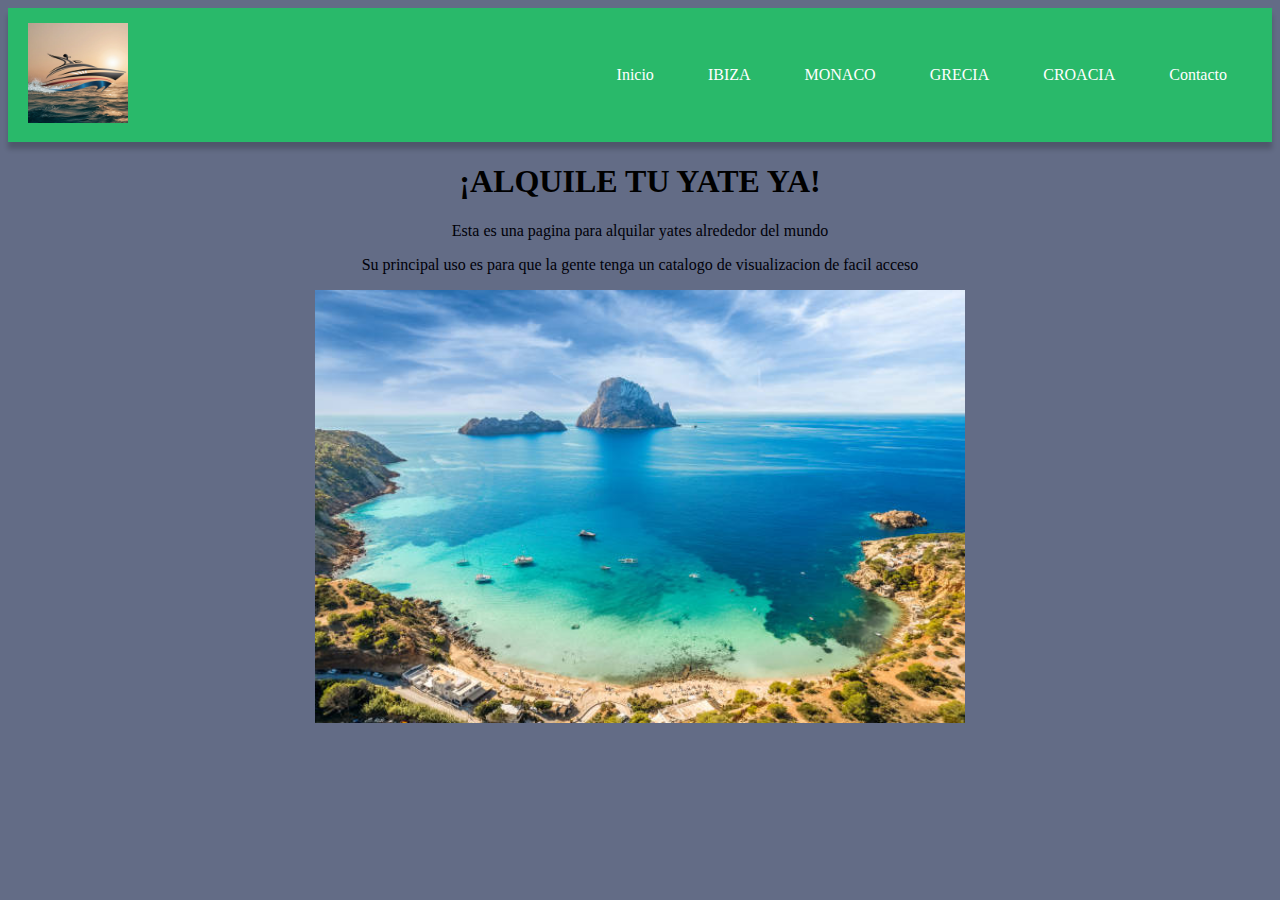
<file: index.html>
<!DOCTYPE html>
<html lang="es">

<head>
    <meta charset="UTF-8">
    <meta name="viewport" content="width=device-width, initial-scale=1.0">
    <title>Agorreca web</title>
    <link rel="stylesheet" href="estilos.css">
    <style>
        body{
            background-color: rgb(99, 108, 134);
        }
        p{
            color:rgb(0, 0, 8); 
        }
        
        
    </style>
</head>
<body>
    <nav class="menu">
        <div class="container">
            <header><div class=></div> <img src="logo.webp" width="100" height="auto"></header>
        <ul>
            <li><a href="index.html" >Inicio</a></li>
            <li><a href="agorrecaibiza.html" >IBIZA</a></li>
            <li><a href="agorrecamonaco.html" >MONACO</a></li>
            <li><a href="agorrecagrecia.html" >GRECIA</a></li>
            <li><a href="agorrecacroacia.html" >CROACIA</a></li>
            <li><a href="contacto.html">Contacto</a></li>
        </ul>
    </nav>
    <center><h1>¡ALQUILE TU YATE YA!</h1>
    <p class="destacado"> Esta es una pagina para alquilar yates alrededor del mundo</p>
    <p> Su principal uso es para que la gente tenga un catalogo de visualizacion de facil acceso</p>
    <img src="ibiza real.jpg" width="650" height="auto">
    </center> 
</body>   
</html>
</file>
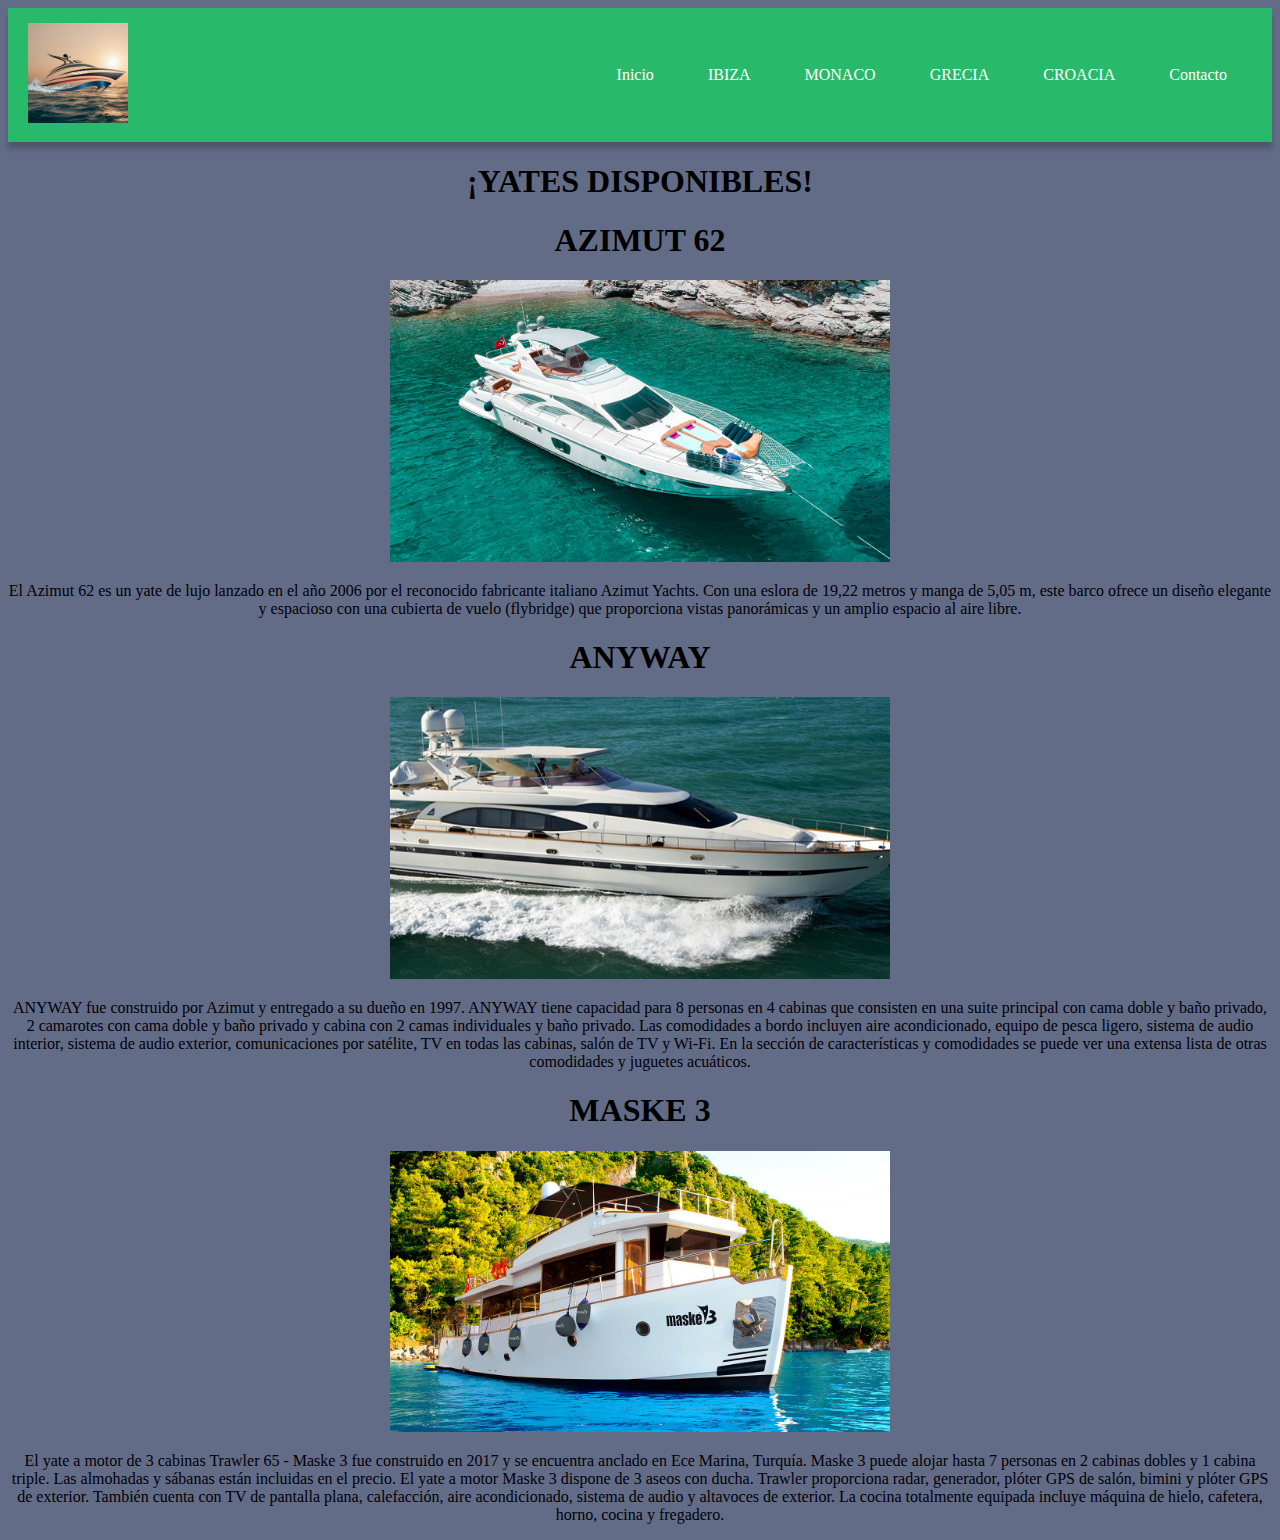
<file: agorrecacroacia.html>
<!DOCTYPE html>
<html lang="es">

<head>
    <meta charset="UTF-8">
    <meta name="viewport" content="width=device-width, initial-scale=1.0">
    <title >YATE DISPONIBLE</title>
    <link rel="stylesheet" href="estilos.css">
</head>
<body>
    <style>
        body{
            background-color: rgb(99, 108, 134);
        }
        p{
            color:rgb(0, 0, 8); 
        }
        
        
    </style>
    <nav class="menu">
        <div class="container">
            <header><div class=></div> <img src="logo.webp" width="100" height="auto"></header>
        <ul>
            <li><a href="index.html" >Inicio</a></li>
            <li><a href="agorrecaibiza.html" >IBIZA</a></li>
            <li><a href="agorrecamonaco.html" >MONACO</a></li>
            <li><a href="agorrecagrecia.html" >GRECIA</a></li>
            <li><a href="agorrecacroacia.html" >CROACIA</a></li>
            <li><a href="contacto.html">Contacto</a></li>
        </ul>
    </nav>
    <center><h1>¡YATES DISPONIBLES!</h1>

    <h1>AZIMUT 62</h1>
    <img src="AZIMUT 62.jpg" width="500" height="auto">
<p> El Azimut 62 es un yate de lujo lanzado en el año 2006 por el reconocido fabricante italiano Azimut Yachts. Con una eslora de 19,22 metros y manga de 5,05 m, este barco ofrece un diseño elegante y espacioso con una cubierta de vuelo (flybridge) que proporciona vistas panorámicas y un amplio espacio al aire libre.</p>
    
<h1>ANYWAY</h1>
    <img src="anyway.jpg" width="500" height="auto">
<p>ANYWAY fue construido por Azimut y entregado a su dueño en 1997. ANYWAY tiene capacidad para 8 personas en 4 cabinas que consisten en una suite principal con cama doble y baño privado, 2 camarotes con cama doble y baño privado y cabina con 2 camas individuales y baño privado. Las comodidades a bordo incluyen aire acondicionado, equipo de pesca ligero, sistema de audio interior, sistema de audio exterior, comunicaciones por satélite, TV en todas las cabinas, salón de TV y Wi-Fi.
     En la sección de características y comodidades se puede ver una extensa lista de otras comodidades y juguetes acuáticos.</p>
    
     <H1>MASKE 3</H1>
    <img src="MASKE 3.jpg" width="500" height="auto">
    <p>El yate a motor de 3 cabinas Trawler 65 - Maske 3 fue construido en 2017 y se encuentra anclado en Ece Marina, Turquía. Maske 3 puede alojar hasta 7 personas en 2 cabinas dobles y 1 cabina triple. Las almohadas y sábanas están incluidas en el precio.
         El yate a motor Maske 3 dispone de 3 aseos con ducha. Trawler proporciona radar, generador, plóter GPS de salón, bimini y plóter GPS de exterior. También cuenta con TV de pantalla plana, calefacción, aire acondicionado, sistema de audio y altavoces de exterior. La cocina totalmente equipada incluye máquina de hielo, cafetera, horno, cocina y fregadero.</p>
</center> 
</body>
</html>
</file>
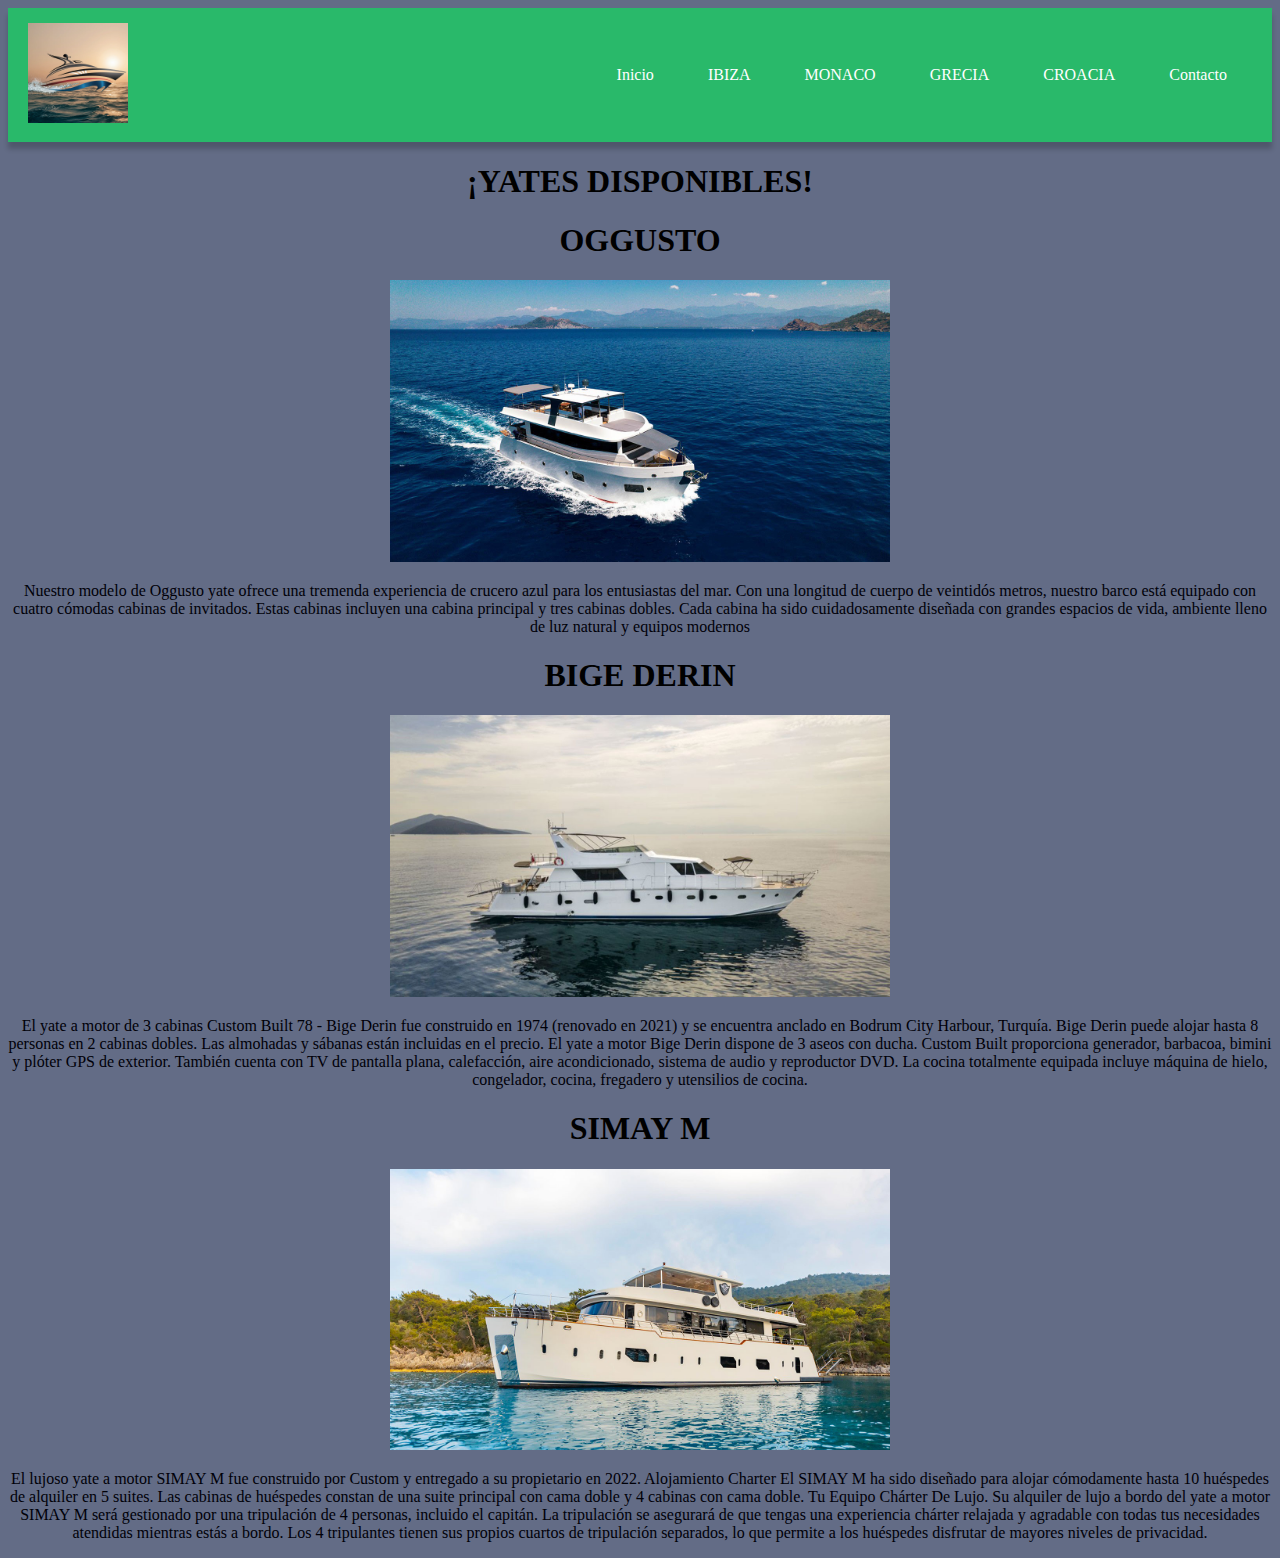
<file: agorrecagrecia.html>
<!DOCTYPE html>
<html lang="es">

<head>
    <meta charset="UTF-8">
    <meta name="viewport" content="width=device-width, initial-scale=1.0">
    <title >YATE DISPONIBLE</title>
    <link rel="stylesheet" href="estilos.css">
</head>
<body>
    <style>
        body{
            background-color: rgb(99, 108, 134);
        }
        p{
            color:rgb(0, 0, 8); 
        }
        
        
    </style>
    <nav class="menu">
        <div class="container">
            <header><div class=></div> <img src="logo.webp" width="100" height="auto"></header>
        <ul>
            <li><a href="index.html" >Inicio</a></li>
            <li><a href="agorrecaibiza.html" >IBIZA</a></li>
            <li><a href="agorrecamonaco.html" >MONACO</a></li>
            <li><a href="agorrecagrecia.html" >GRECIA</a></li>
            <li><a href="agorrecacroacia.html" >CROACIA</a></li>
            <li><a href="contacto.html">Contacto</a></li>
        </ul>
    </nav>
    <center><h1>¡YATES DISPONIBLES!</h1> 

    <h1>OGGUSTO</h1>
    <img src="OGGUSTO.jpg" width="500" height="auto">
    <p>Nuestro modelo de Oggusto yate ofrece una tremenda experiencia de crucero azul para los entusiastas del mar. Con una longitud de cuerpo de veintidós metros, nuestro barco está equipado con cuatro cómodas cabinas de invitados. Estas cabinas incluyen una cabina principal y tres cabinas dobles. Cada cabina ha sido cuidadosamente diseñada con grandes espacios de vida, ambiente lleno de luz natural y equipos modernos</p>

    <h1>BIGE DERIN</h1>
    <img src="BIGE DERIN.jpg" width="500" height="auto">
    <p>El yate a motor de 3 cabinas Custom Built 78 - Bige Derin fue construido en 1974 (renovado en 2021) y se encuentra anclado en Bodrum City Harbour, Turquía.

        Bige Derin puede alojar hasta 8 personas en 2 cabinas dobles. Las almohadas y sábanas están incluidas en el precio.
        
        El yate a motor Bige Derin dispone de 3 aseos con ducha.
        
        Custom Built proporciona generador, barbacoa, bimini y plóter GPS de exterior. También cuenta con TV de pantalla plana, calefacción, aire acondicionado, sistema de audio y reproductor DVD. La cocina totalmente equipada incluye máquina de hielo, congelador, cocina, fregadero y utensilios de cocina.</p>

    <h1>SIMAY M</h1>
    <img src="SIMAY M.jpg" width="500" height="auto">
    <p>El lujoso yate a motor SIMAY M fue construido por Custom y entregado a su propietario en 2022.

        Alojamiento Charter
        El SIMAY M ha sido diseñado para alojar cómodamente hasta 10 huéspedes de alquiler en 5 suites. Las cabinas de huéspedes constan de una suite principal con cama doble y 4 cabinas con cama doble. Tu Equipo Chárter De Lujo.
        Su alquiler de lujo a bordo del yate a motor SIMAY M será gestionado por una tripulación de 4 personas, incluido el capitán.
        La tripulación se asegurará de que tengas una experiencia chárter relajada y agradable con todas tus necesidades atendidas mientras estás a bordo. Los 4 tripulantes tienen sus propios cuartos de tripulación separados, lo que permite a los huéspedes disfrutar de mayores niveles de privacidad.</p>
        </center>
</body>
</html>
</file>
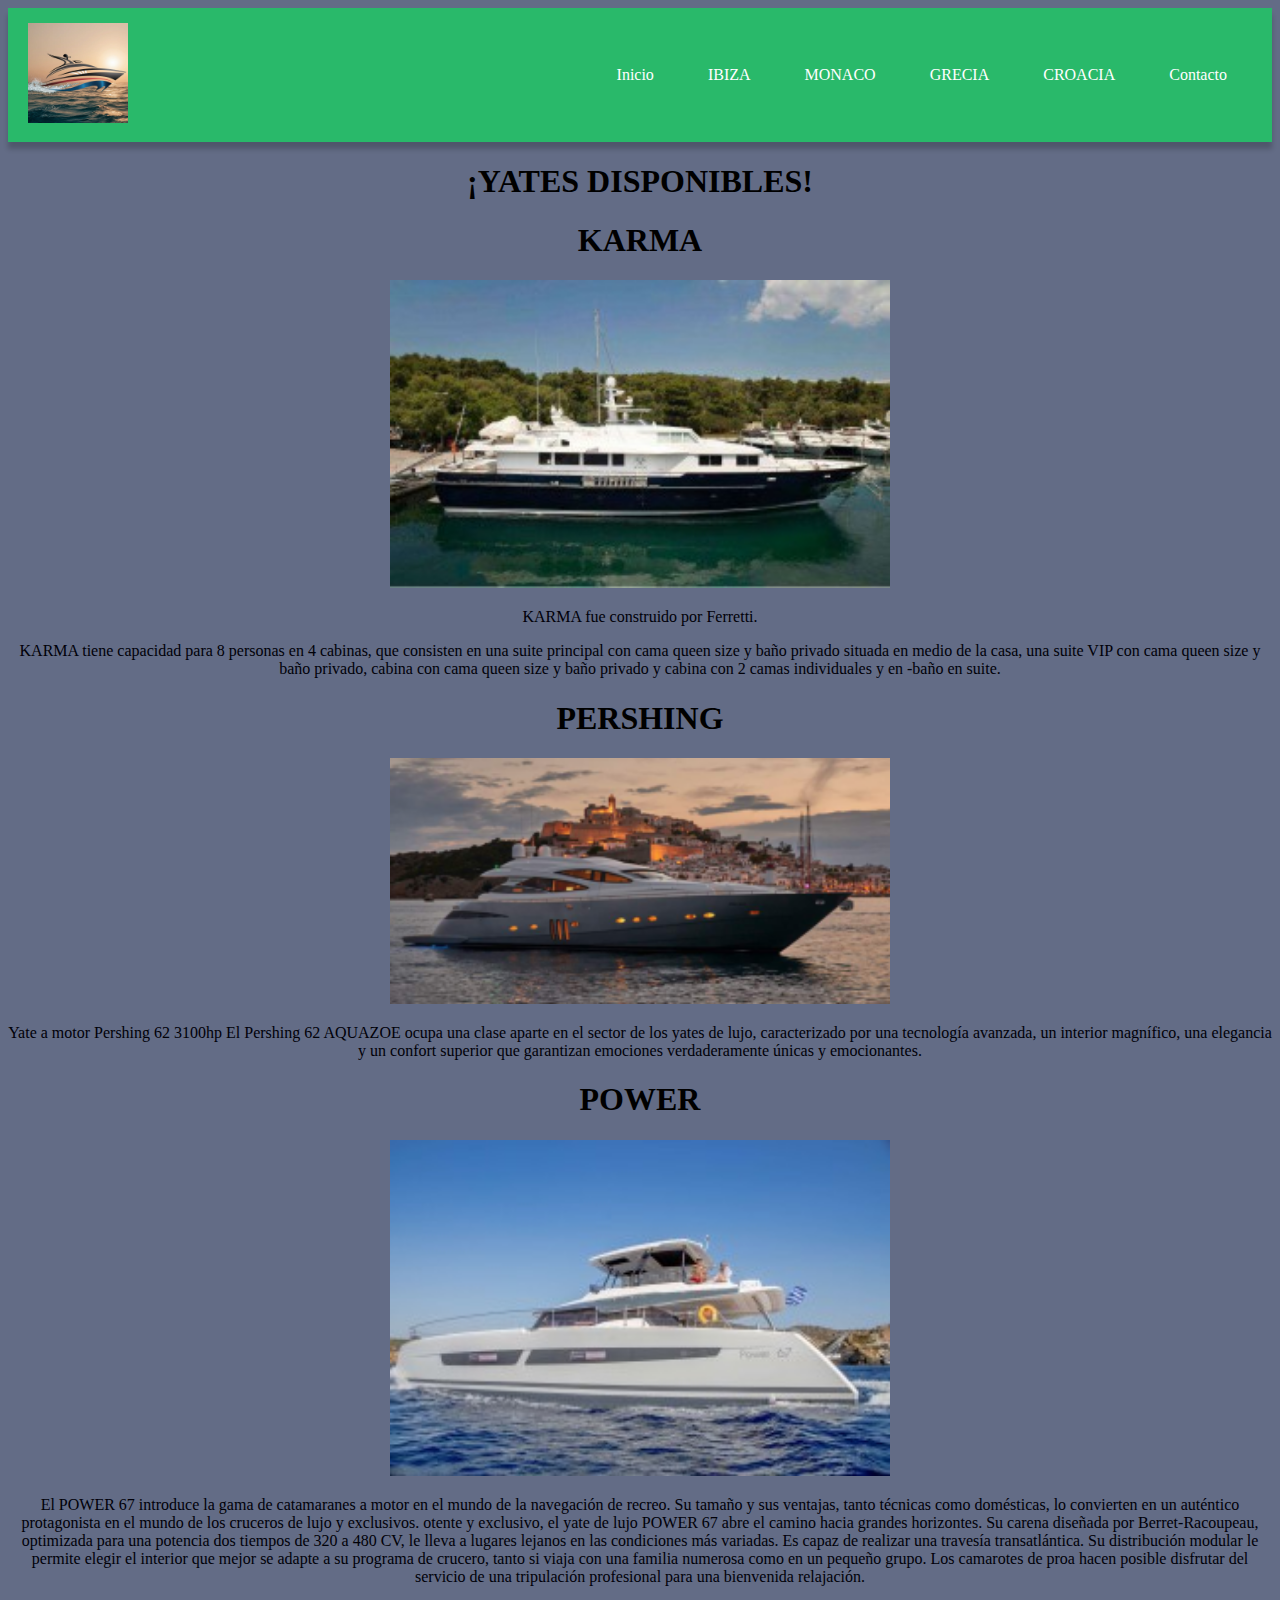
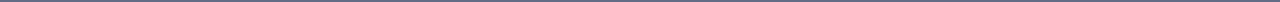
<file: agorrecaibiza.html>
<!DOCTYPE html>
<html lang="es">

<head>
    <meta charset="UTF-8">
    <meta name="viewport" content="width=device-width, initial-scale=1.0">
    <title >YATE DISPONIBLE</title>
    <link rel="stylesheet" href="estilos.css">
</head>
<body>
    <style>
        body{
            background-color: rgb(99, 108, 134);
        }
        p{
            color:rgb(0, 0, 8); 
        }
        
        
    </style>
    <nav class="menu">
        <div class="container">
        <header><div class=></div> <img src="logo.webp" width="100" height="auto"></header>
        <ul>
            <li><a href="index.html" >Inicio</a></li>
            <li><a href="agorrecaibiza.html" >IBIZA</a></li>
            <li><a href="agorrecamonaco.html" >MONACO</a></li>
            <li><a href="agorrecagrecia.html" >GRECIA</a></li>
            <li><a href="agorrecacroacia.html" >CROACIA</a></li>
            <li><a href="contacto.html">Contacto</a></li>
        </ul>
    </nav>
    <center><h1>¡YATES DISPONIBLES!</h1> 
        
    <h1>KARMA</h1>
    <img src="KARMA.jpg" width="500" height="auto">
    <p>KARMA fue construido por Ferretti.</p>
    <P>KARMA tiene capacidad para 8 personas en 4 cabinas, que consisten en una suite principal con cama queen size y baño privado situada en medio de la casa, una suite VIP con cama queen size y baño privado, cabina con cama queen size y baño privado y cabina con 2 camas individuales y en -baño en suite.</p>

    <h1>PERSHING</h1>
    <img src="PERSHING.png" width="500" height="auto"></a>
    <P>Yate a motor Pershing 62 3100hp
    El Pershing 62 AQUAZOE ocupa una clase aparte en el sector de los yates de lujo, caracterizado por una tecnología avanzada, un interior magnífico, una elegancia y un confort superior que garantizan emociones verdaderamente únicas y emocionantes.</P>
    
    <h1>POWER</h1>
    <img src="POWER 67.jpg" width="500" height="auto"><P>El POWER 67 introduce la gama de catamaranes a motor en el mundo de la navegación de recreo. Su tamaño y sus ventajas, tanto técnicas como domésticas, lo convierten en un auténtico protagonista en el mundo de los cruceros de lujo y exclusivos.
    otente y exclusivo, el yate de lujo POWER 67 abre el camino hacia grandes horizontes. Su carena diseñada por Berret-Racoupeau, optimizada para una potencia dos tiempos de 320 a 480 CV, le lleva a lugares lejanos en las condiciones más variadas. Es capaz de realizar una travesía transatlántica. Su distribución modular le permite elegir el interior que mejor se adapte a su programa de crucero, tanto si viaja con una familia numerosa como en un pequeño grupo. Los camarotes de proa hacen posible disfrutar del servicio de una tripulación profesional para una bienvenida relajación.</center>
</body>
</html>
</file>
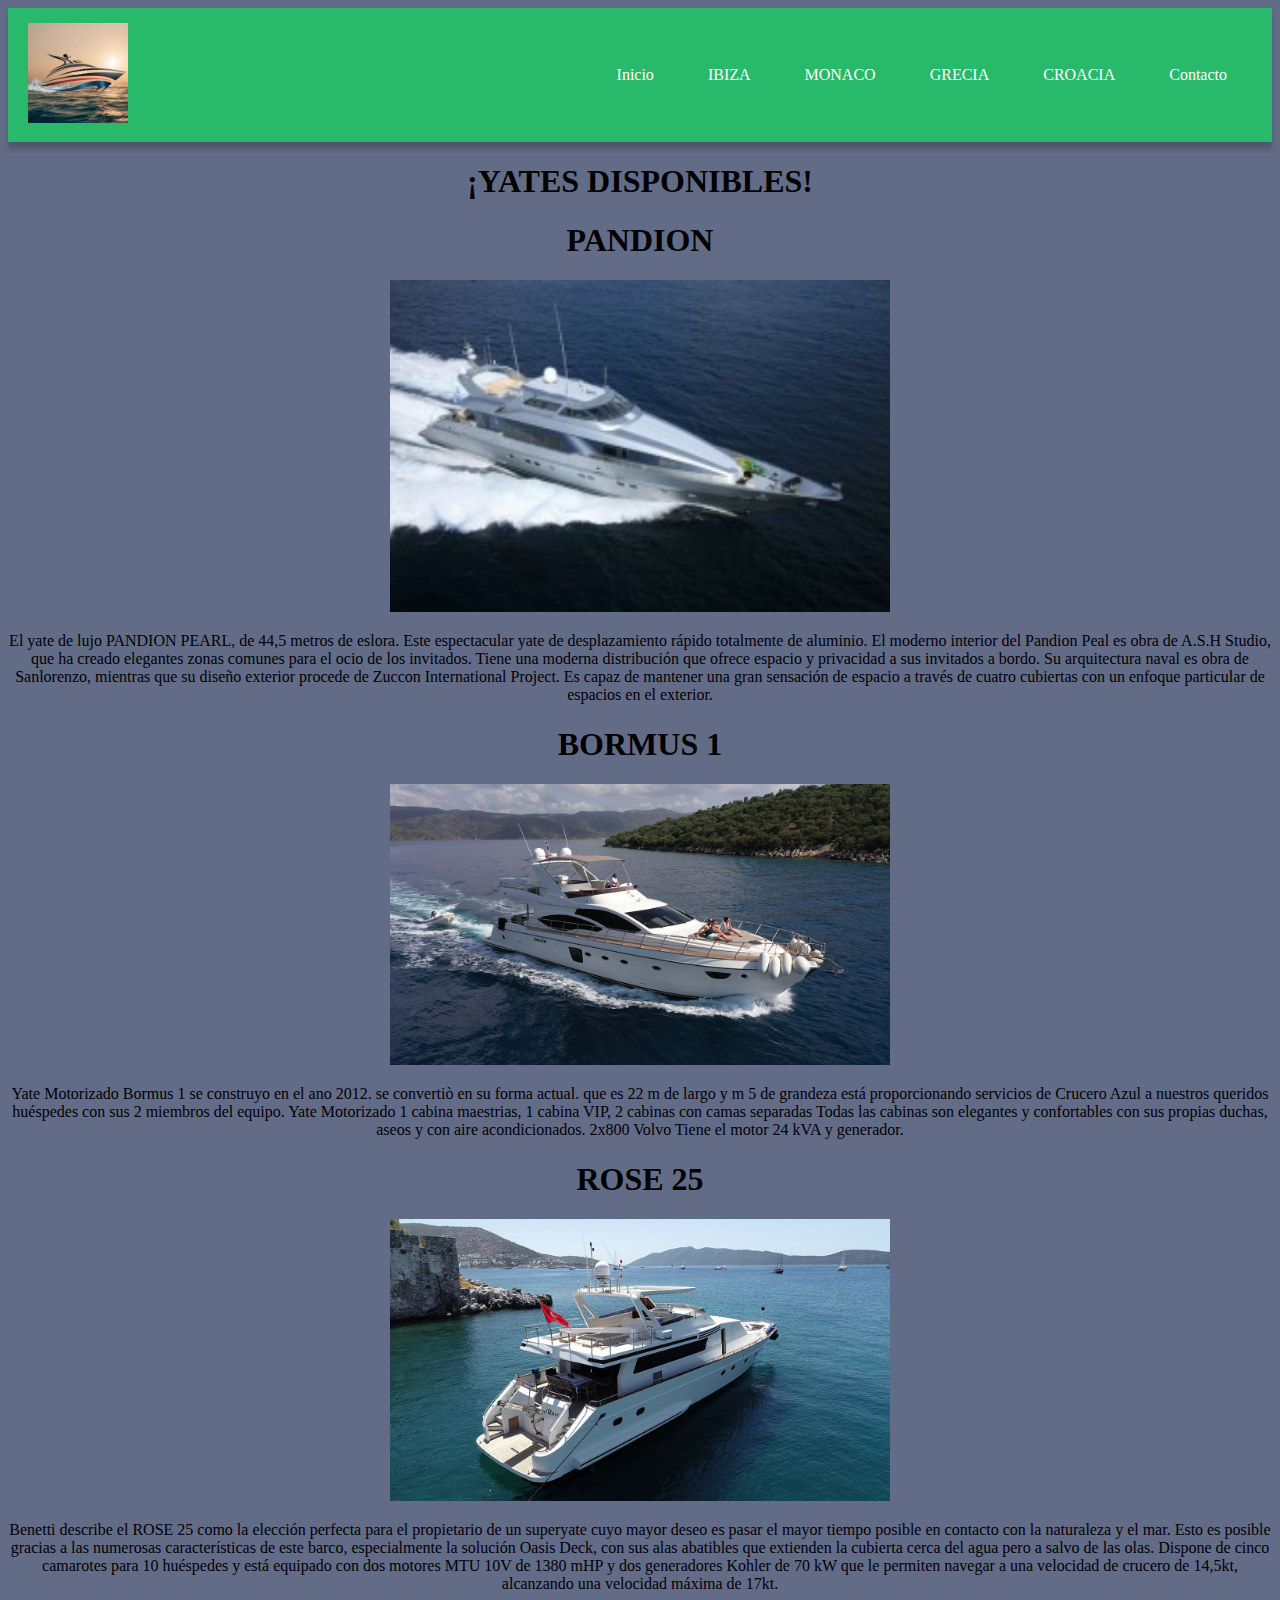
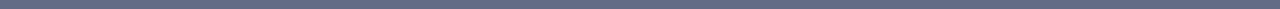
<file: agorrecamonaco.html>
<!DOCTYPE html>
<html lang="es">

<head>
    <meta charset="UTF-8">
    <meta name="viewport" content="width=device-width, initial-scale=1.0">
    <title >YATE DISPONIBLE</title>
    <link rel="stylesheet" href="estilos.css">
</head>
<body>
    <style>
        body{
            background-color: rgb(99, 108, 134);
        }
        p{
            color:rgb(0, 0, 8); 
        }
        
        
    </style>
    <nav class="menu">
        <div class="container">
            <header><div class=></div> <img src="logo.webp" width="100" height="auto"></header>
        <ul>
            <li><a href="index.html" >Inicio</a></li>
            <li><a href="agorrecaibiza.html" >IBIZA</a></li>
            <li><a href="agorrecamonaco.html" >MONACO</a></li>
            <li><a href="agorrecagrecia.html" >GRECIA</a></li>
            <li><a href="agorrecacroacia.html" >CROACIA</a></li>
            <li><a href="contacto.html">Contacto</a></li>
        </ul>
    </nav>
    <center><h1>¡YATES DISPONIBLES!</h1> 
        
    <h1>PANDION</h1>
    <img src="PANDION.jpg" width="500" height="auto">
    <p>El yate de lujo PANDION PEARL, de 44,5 metros de eslora. Este espectacular yate de desplazamiento rápido totalmente de aluminio. El moderno interior del Pandion Peal es obra de A.S.H Studio, que ha creado elegantes zonas comunes para el ocio de los invitados.
       Tiene una moderna distribución que ofrece espacio y privacidad a sus invitados a bordo. Su arquitectura naval es obra de Sanlorenzo, mientras que su diseño exterior procede de Zuccon International Project. Es capaz de mantener una gran sensación de espacio a través de cuatro cubiertas con un enfoque particular de espacios  en el exterior.</p>
    
    <h1>BORMUS 1</h1>
    <img src="BORMUS 1.jpg" width="500" height="auto"
    <p></p>
    <p>Yate Motorizado Bormus 1  se construyo en el ano 2012. se convertiò en su forma actual. que es 22 m de largo y m 5 de grandeza está proporcionando servicios de Crucero Azul a nuestros queridos huéspedes con sus 2 miembros del equipo.

        Yate Motorizado 1 cabina maestrias, 1 cabina VIP, 2 cabinas con camas separadas Todas las cabinas son elegantes y confortables con sus propias duchas, aseos y con aire acondicionados. 2x800 Volvo Tiene el motor 24 kVA y generador.</p>


    <h1>ROSE 25</h1>
    <img src="ROSE 25.jpg" width="500" height="auto"
<p></p>
<p>Benetti describe el ROSE 25 como la elección perfecta para el propietario de un superyate cuyo mayor deseo es pasar el mayor tiempo posible en contacto con la naturaleza y el mar. Esto es posible gracias a las numerosas características de este barco, especialmente la solución Oasis Deck, con sus alas abatibles que extienden la cubierta cerca del agua pero a salvo de las olas.

    Dispone de cinco camarotes para 10 huéspedes y está equipado con dos motores MTU 10V de 1380 mHP y dos generadores Kohler de 70 kW que le permiten navegar a una velocidad de crucero de 14,5kt, alcanzando una velocidad máxima de 17kt.</p>
</center>
</body>
</html>
</file>
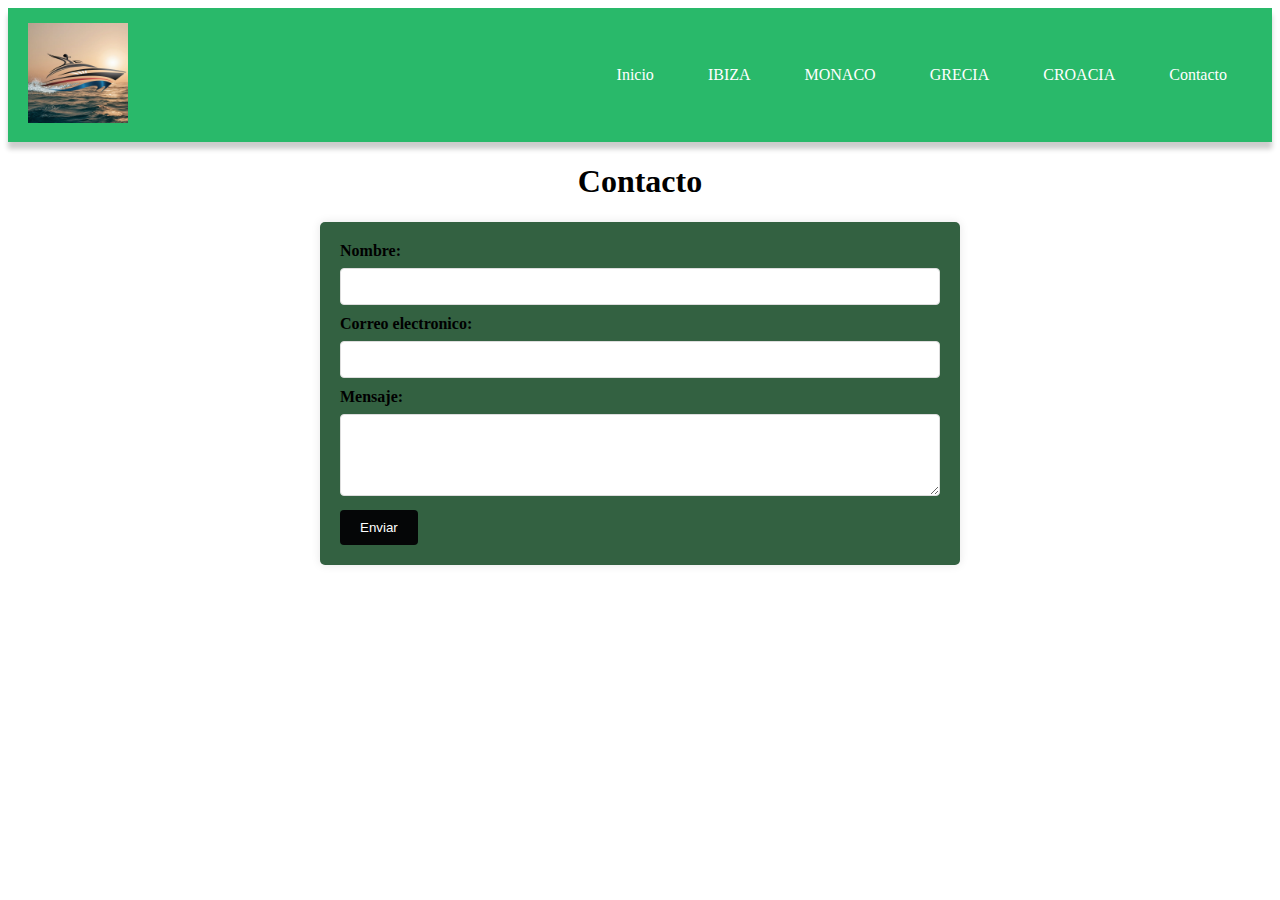
<file: contacto.html>
<!DOCTYPE html>
<html lang="en">
<head>
    <meta charset="UTF-8">
    <meta name="viewport" content="width=device-width, initial-scale=1.0">
    <title>Contacto</title>
    <link rel="stylesheet" href="estilos.css">
</head>
<body>
    <nav class="menu">
        <div class="container">
            <header><div class=></div> <img src="logo.webp" width="100" height="auto"></header>
        <ul>
            <li><a href="index.html" >Inicio</a></li>
            <li><a href="agorrecaibiza.html" >IBIZA</a></li>
            <li><a href="agorrecamonaco.html" >MONACO</a></li>
            <li><a href="agorrecagrecia.html" >GRECIA</a></li>
            <li><a href="agorrecacroacia.html" >CROACIA</a></li>
            <li><a href="contacto.html">Contacto</a></li>
        </ul>
    </nav>
    <center><h1>Contacto</h1></center>
    
    <form class="contact-form">
        <label for="name">Nombre:</label>
        <input type="text" id="name" name="name" required>
        
        <label for="email">Correo electronico:</label>
        <input type="email" id="email" name="email" required>
        
        <label for="message">Mensaje:</label>
        <textarea id="message" name="message" rows="4" required></textarea>
        
        <button type="submit">Enviar</button>
    </form>
</body>
</html>
</file>
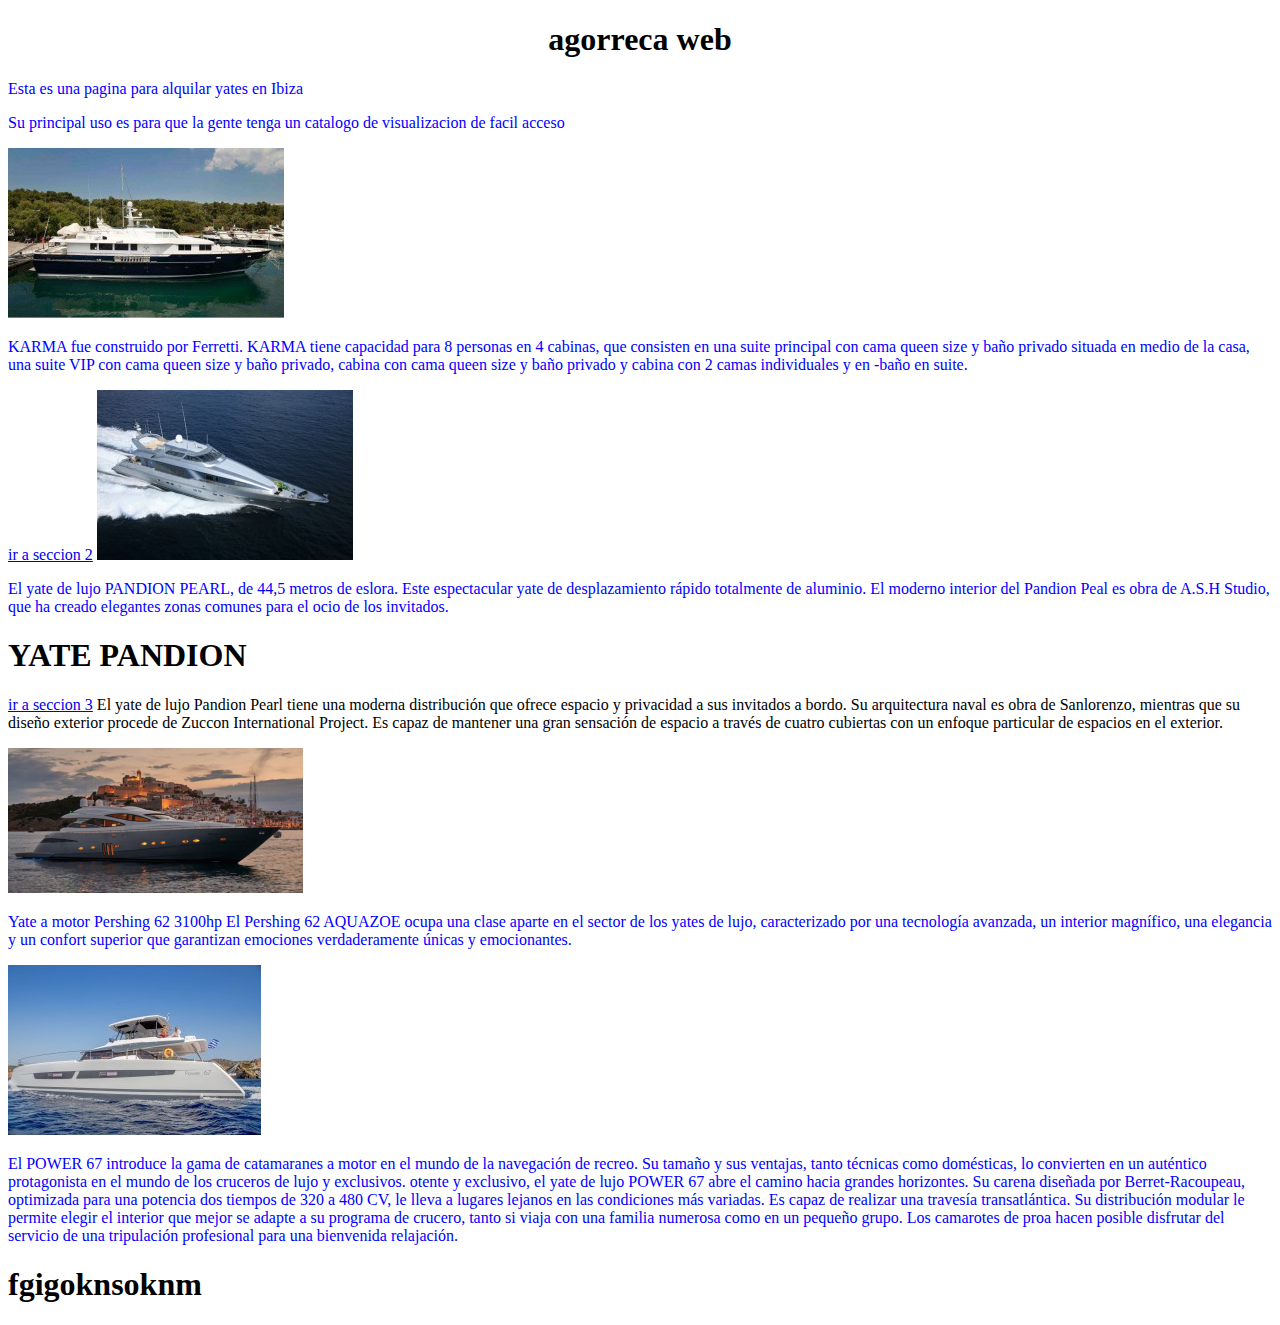
<file: css agorreca (2).html>
<!DOCTYPE html>
<html lang="es">

<head>
    <meta charset="UTF-8">
    <meta name="viewport" content="width=device-width, initial-scale=1.0">
    <title >Agorreca web</title>
    <style>
        body{
            background-color:bisqe

        }
        p{
            color:blue; 
        }
       
    </style>
</head>
<body>
    <center><h1>agorreca web</h1></center> 
    

    <p class="destacado"> Esta es una pagina para alquilar yates en Ibiza</p>
    <p> Su principal uso es para que la gente tenga un catalogo de visualizacion de facil acceso<p>
    <img src="KARMA.jpg" alt="Descripción de la imagen">
<p>KARMA fue construido por Ferretti.

    KARMA tiene capacidad para 8 personas en 4 cabinas, que consisten en una suite principal con cama queen size y baño privado situada en medio de la casa, una suite VIP con cama queen size y baño privado, cabina con cama queen size y baño privado y cabina con 2 camas individuales y en -baño en suite.</p>
    <a href="agorrecakarma.html">ir a seccion 2</a>
    <img src="PANDION.jpg" alt="Descripción de la imagen">
    <p>El yate de lujo PANDION PEARL, de 44,5 metros de eslora. Este espectacular yate de desplazamiento rápido totalmente de aluminio. El moderno interior del Pandion Peal es obra de A.S.H Studio, que ha creado elegantes zonas comunes para el ocio de los invitados.
        <h1>YATE PANDION</h1>
        <a href="agorrecapandion.html">ir a seccion 3</a>
        El yate de lujo Pandion Pearl tiene una moderna distribución que ofrece espacio y privacidad a sus invitados a bordo. Su arquitectura naval es obra de Sanlorenzo, mientras que su diseño exterior procede de Zuccon International Project. Es capaz de mantener una gran sensación de espacio a través de cuatro cubiertas con un enfoque particular de espacios  en el exterior.</p>
    <img src="PERSHING.png" alt="Descripción de la imagen">
<P>Yate a motor Pershing 62 3100hp
    El Pershing 62 AQUAZOE ocupa una clase aparte en el sector de los yates de lujo, caracterizado por una tecnología avanzada, un interior magnífico, una elegancia y un confort superior que garantizan emociones verdaderamente únicas y emocionantes.
    </P>

    <img src="POWER 67.jpg" alt="Descripción de la imagen">
    <P>El POWER 67 introduce la gama de catamaranes a motor en el mundo de la navegación de recreo. Su tamaño y sus ventajas, tanto técnicas como domésticas, lo convierten en un auténtico protagonista en el mundo de los cruceros de lujo y exclusivos.
        otente y exclusivo, el yate de lujo POWER 67 abre el camino hacia grandes horizontes. Su carena diseñada por Berret-Racoupeau, optimizada para una potencia dos tiempos de 320 a 480 CV, le lleva a lugares lejanos en las condiciones más variadas. Es capaz de realizar una travesía transatlántica. Su distribución modular le permite elegir el interior que mejor se adapte a su programa de crucero, tanto si viaja con una familia numerosa como en un pequeño grupo. Los camarotes de proa hacen posible disfrutar del servicio de una tripulación profesional para una bienvenida relajación.
    </P>
    <h1>fgigoknsoknm</h1>
</body>   
</html>
</file>
<file: estilos.css>
/* Estilo para el cuerpo del documento */
body{
    background-color:bisqe

}
p{
    color:rgb(83, 70, 80); 
}

/* Estilo para el menú */
.menu {
    background-color: #29b96a; /* Cambio de color de fondo */
    box-shadow: 0px 7px 5px rgba(0, 0, 0, 0.2); /* Agregamos una sombra */
}


.menu ul li {
    display: inline-block; /* Mostrar los elementos de la lista en línea */
    margin-right: auto;
}

.menu ul li a {
    display: block; /* Mostrar los enlaces como bloques para ocupar todo el espacio disponible */
    color: white; /* Color del texto */
    padding: 15px 25px; /* Aumento del relleno vertical y horizontal */
    text-decoration: none; /* Eliminación del subrayado del enlace */
    transition: background-color 0.3s; /* Agregamos una transición suave */
}

.menu ul li a:hover {
    background-color: #3498db; /* Cambio de color de fondo al pasar el ratón */
}

.menu ul li a.active {
    background-color: #1abc9c; /* Color de fondo para el enlace activo */
}

.logo {
    font-size: 1.5em;
}
.container {
    display: flex;
    justify-content: space-between;
    align-items: center;
    padding: 15px 20px;
}

/* Estilos para el submenú */
.submenu {
    display: none;
    position: absolute;
    background-color: #2980b9; /* Color de fondo del menú desplegable */
    padding: 10px;
    border-radius: 0 0 4px 4px;
    box-shadow: 0 2px 4px rgba(0, 0, 0, 0.2);
    
}

.dropdown:hover .submenu {
    display: block;
}

.submenu ul li {
    margin-bottom: 5px;
    display: block;
}

.submenu a {
    color: white;
    text-decoration: none;
    display: block;
}

.submenu a:hover {
    text-decoration: underline;
}


/* Estilo para el formulario de contacto */
.contact-form {
    max-width: 600px; /* Ancho máximo del formulario */
    margin: 20px auto; /* Margen superior e inferior automático y 20px de margen a los lados */
    padding: 20px; /* Añadido un poco de relleno */
    background-color: hwb(138 20% 62%); /* Color de fondo del formulario */
    box-shadow: 0 0 10px rgba(0, 0, 0, 0.1); /* Agregamos una sombra */
    border-radius: 5px; /* Borde redondeado */
}

.contact-form label {
    display: block; /* Mostrar las etiquetas en bloques */
    margin-bottom: 8px; /* Margen inferior */
    font-weight: bold; /* Texto en negrita */
}

.contact-form input,
.contact-form textarea {
    width: 100%; /* Ancho completo */
    padding: 10px; /* Añadido de relleno */
    margin-bottom: 10px; /* Margen inferior */
    border: 1px solid #ddd; /* Borde */
    border-radius: 4px; /* Borde redondeado */
    box-sizing: border-box; /* Inclusión del relleno y el borde en el ancho total */
}

.contact-form button {
    display: inline-block; /* Mostrar el botón en línea */
    padding: 10px 20px; /* Añadido de relleno */
    background-color: #050607; /* Color de fondo del botón */
    color: white; /* Color del texto */
    border: none; /* Sin borde */
    border-radius: 4px; /* Borde redondeado */
    cursor: pointer; /* Cursor apuntador */
    transition: background-color 0.3s; /* Agregamos una transición suave */
}

.contact-form button:hover {
    background-color: #07090a; /* Cambio de color de fondo al pasar el ratón */
}
</file>
